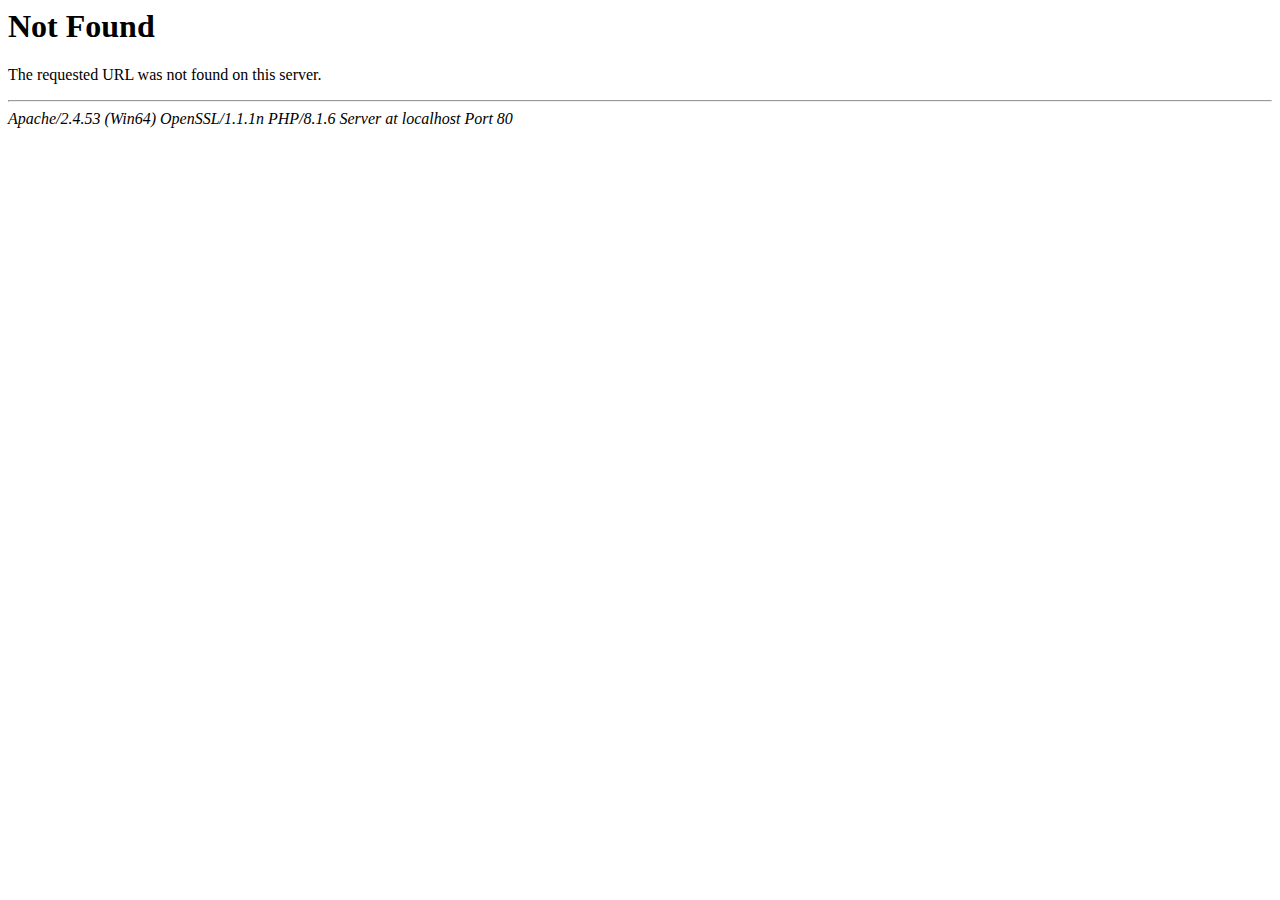
<file: 404 Not Found.html>
<!DOCTYPE html PUBLIC "-//IETF//DTD HTML 2.0//EN">
<!-- saved from url=(0034)http://localhost/db_web2/Index.php -->
<html><head><meta http-equiv="Content-Type" content="text/html; charset=windows-1252">
<title>404 Not Found</title>
</head><body>
<h1>Not Found</h1>
<p>The requested URL was not found on this server.</p>
<hr>
<address>Apache/2.4.53 (Win64) OpenSSL/1.1.1n PHP/8.1.6 Server at localhost Port 80</address>

</body></html>
</file>
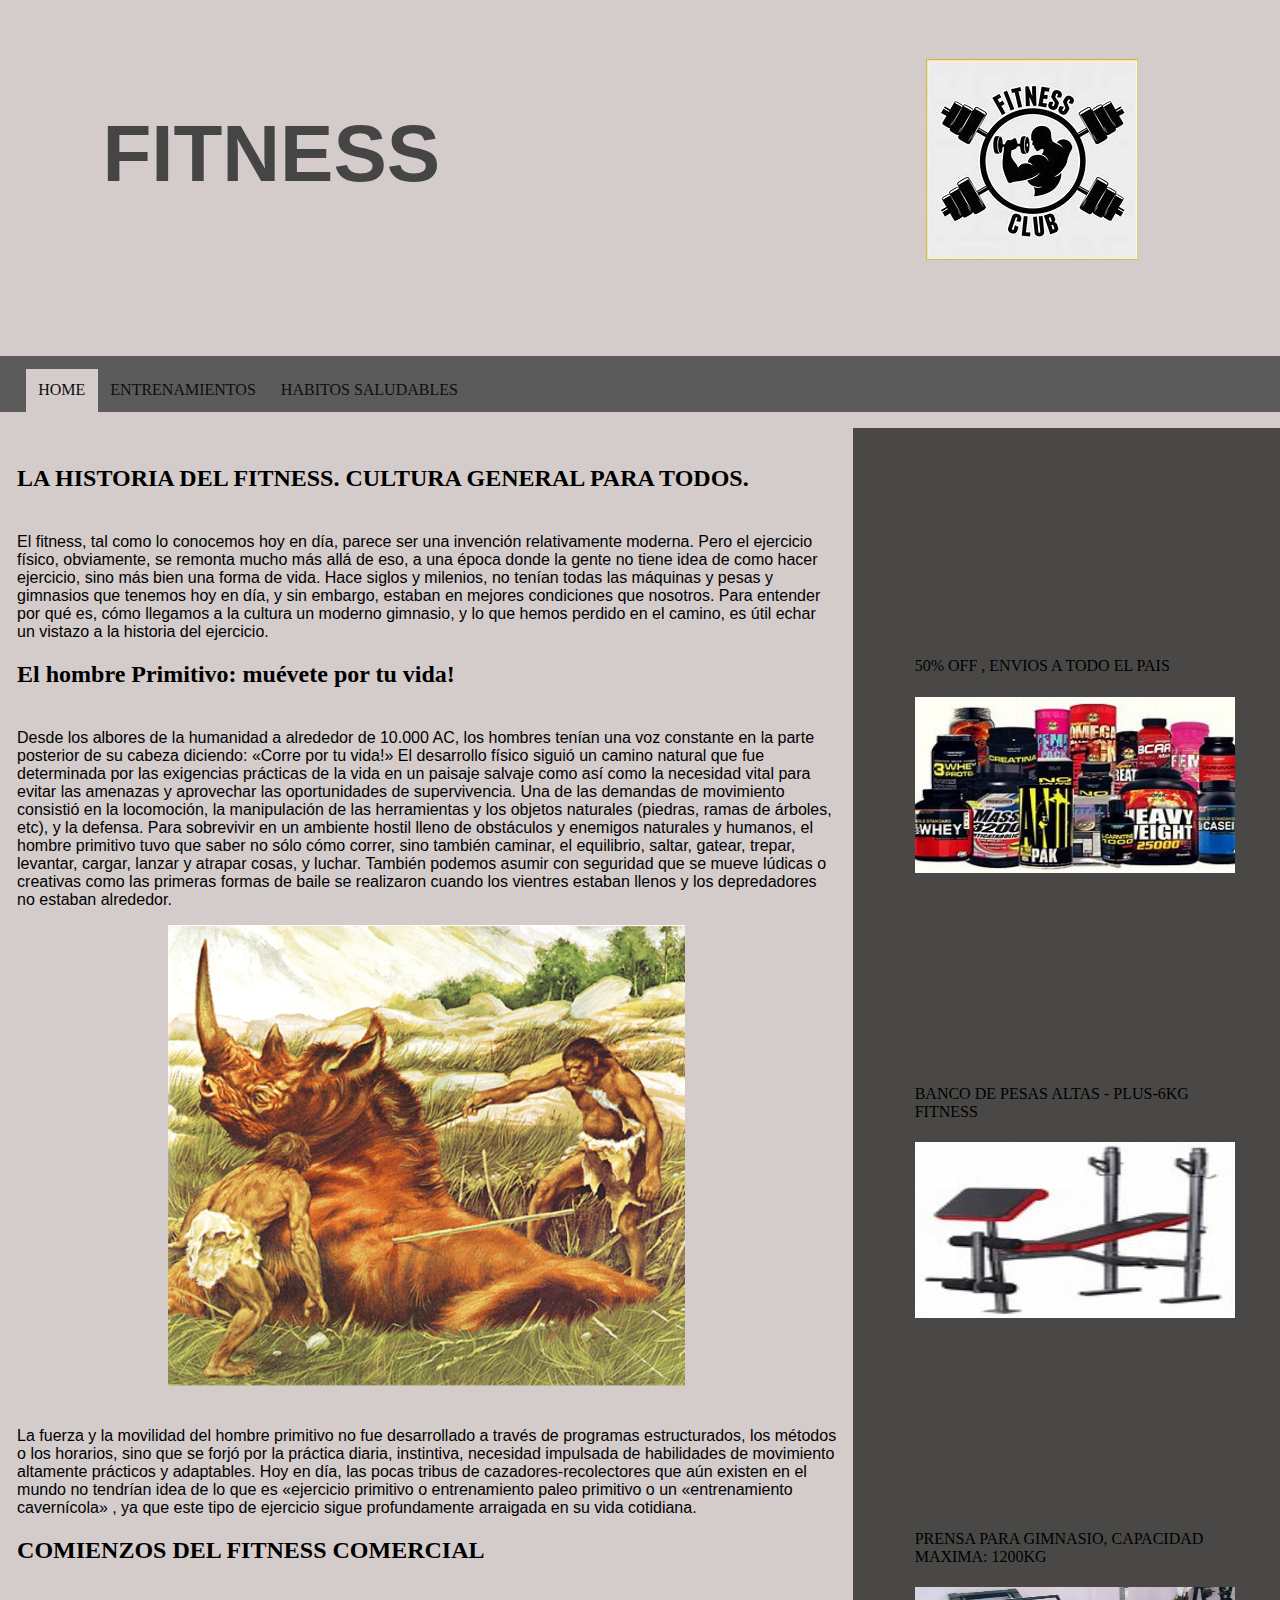
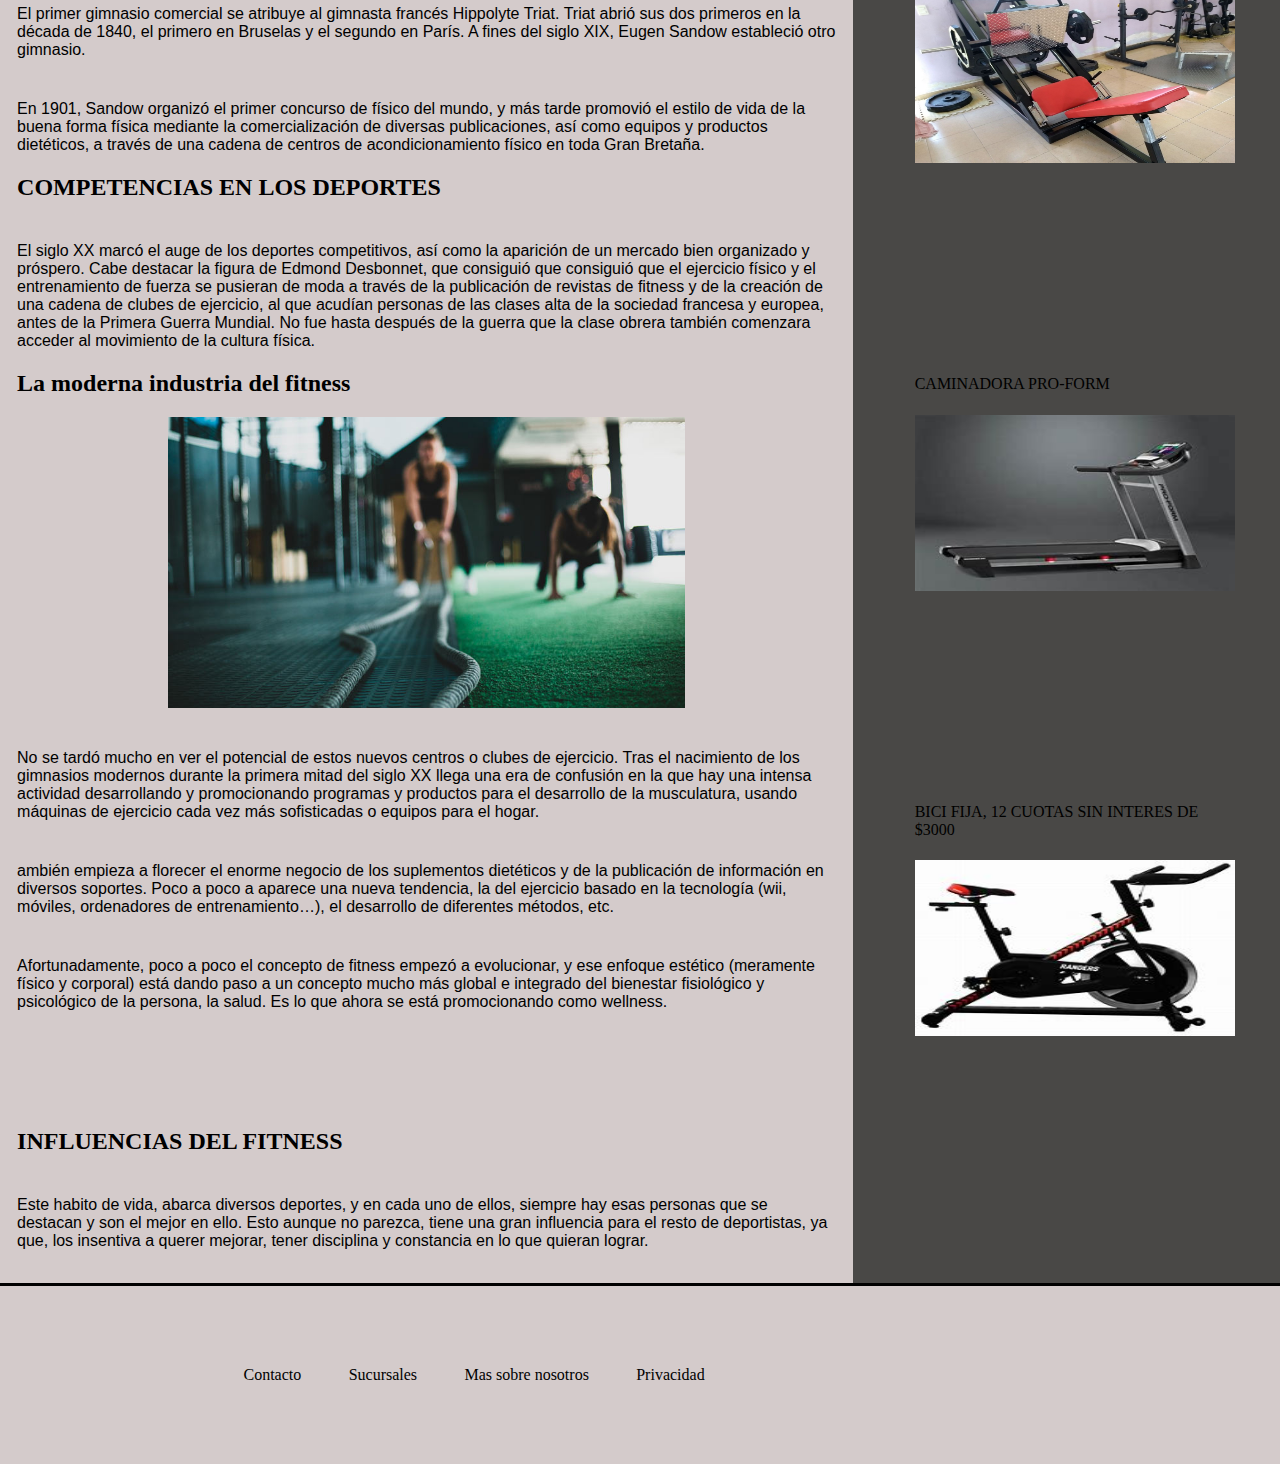
<file: home.html>
<!DOCTYPE html>
<html lang="en">
<head>
    <meta charset="UTF-8">
    <meta http-equiv="X-UA-Compatible" content="IE=edge">
    <meta name="viewport" content="width=device-width, initial-scale=1.0">
    <title>home</title>
    <link rel="stylesheet" href="css/estilos.css">
    <script src="script/partialrender.js"></script> 
</head>
<body>

    <header>
        <h1>FITNESS</h1>
       <figure class="logo"><img src="../imagenes/logo_fitness.jpg" alt="logo"></figure>
        <div class="btn_menu">MENU</div>
    </header> 
    <nav>
       <ul class="navigation">
            <li class="btn_nav" id="index">HOME</li>
            <li class="btn_nav" id="entrenamientos">ENTRENAMIENTOS</li> 
            <li class="btn_nav" id="habitos">HABITOS SALUDABLES</li>
       </ul>
            
    </nav>
    <article id="article"></article>
    <aside>
        <section class="publicidad"> 
            <div>
                

                <figure>
                    <figcaption> 50% OFF , ENVIOS A TODO EL PAIS </figcaption>
                    <img  src="../imagenes/suplementos.jpg" alt="suplementos">
                </figure>
                    
                    <figure>
                        <figcaption > BANCO DE PESAS ALTAS - PLUS-6KG FITNESS</figcaption>
                        <img src="../imagenes/banco_inclinado.jpg" alt="banco_inclinado">
                    </figure>
            
                    
                    <figure>
                        <figcaption>PRENSA PARA GIMNASIO, CAPACIDAD MAXIMA: 1200KG</figcaption>
                        <img src="../imagenes/prensa-gym.jpg" alt="prensa">
                    </figure>
            
                    
                    <figure>
                        <figcaption>CAMINADORA PRO-FORM</figcaption>
                        <img src="../imagenes/caminadora-gym.jpg" alt="caminadora">
                    </figure>
            

                    <figure>
                        <figcaption>BICI FIJA, 12 CUOTAS SIN INTERES DE $3000</figcaption>
                        <img src="../imagenes/bici fija-gym.jpg" alt="bicifija">
                    </figure>
                </div>

            
        </section>
    </aside>
    <footer>
        <ul>
            <li>Contacto</li>
            <li>Sucursales</li>
            <li>Mas sobre nosotros</li>
            <li>Privacidad</li>


        </ul>
        
    </footer>

    
</body>
</html>
</file>
<file: css/estilos.css>
body{
    margin: 0%;
    padding: 0%;
    background-color: #d4cbcb;
}
header{
    grid-area: header ;
    padding: 5%;
    justify-content: space-between;
    display: flex;
    
}
nav{
    grid-area: nav;
    
    }
    

article{
    grid-area: article;
    margin: 2%;


}
aside{
    grid-area:aside ;

    padding: 5%;
    background-color: rgb(73, 72, 70);
    margin: 0%;
    
    
   
}
footer{
    grid-area: footer;
    padding: 5%;
    border-top: 3px solid black ;
   
}

footer ul {
    display: flex;
    flex-direction: row;
    padding-right: 20%;
  
    
    
}
footer ul li {
    list-style: none;
    margin-left: 6%;
    
}
.btn_menu{
    padding: 3%;
    margin-bottom: 5%;
    color: #87866E ;
    display: flex;
    border: 2px solid black;
    user-select: none;
}
 ul.navigation{
    display: none;
    list-style: none;
    flex-direction: column;
    padding-top: 1%;
   padding-bottom: 1%;
    background-color: black;
    justify-content: flex-start;
    padding-left: 0%;

   

}
ul.navigation li{
    margin: 1%;
    padding: 1%;
    color: #0e0d0d;
    user-select: none;
    margin-bottom: -1%;
    color: aliceblue;
    margin-right: 59%;
  
}
ul.navigation li:hover{
    background-color: #b9a9a9;
}

ul.navigation.show{
    display: flex;
}


.secciondehistoria figure{
    display: flex;
    justify-content: center;

}
.secciondehistoria img {
    height: 70%;
    width: 70%;
}


p{
    font-family: sans-serif ;
    margin-top: 5%;
    text-align: start;
}


.publicidad figure{

   padding-top: 50%;
}
.publicidad figure figcaption{
    margin-bottom: 7%;
}



.publicidad  img{
    
    height: 11rem;
    width: 20rem;

}
.logo{
    display: none;
}
 .entrenamientosAerobicos img{
    height: 40%;
    width: 40%;
    object-fit: cover;
}
 .entrenamientosAerobicos figure{
    display: flex;
    justify-content: center;
    padding-top: 5%;
    padding-top: 20%;
}
.contador{
    visibility: hidden;
}
.mostrarcontador,.mostrarcontador span{
    visibility: visible;
    text-decoration: solid;
}

   

.entrenamientosGimnasio ul li{
    color: #030202;
    font-size: larger;
    font-family: sans-serif
}
table , th , td{
    border-collapse: collapse;
    border: solid black 2px;
    
}
.validacion {
    display: flex;
    padding-top: 10%;
    justify-content: center;
    
   
}
.validacion form{
    background-color: #030202;
    border: #030202 solid 15px;
}
.validacion label{
    display: flex;
    flex-direction: column;
    color: #cfcfcb;
}
.validacion input{
    padding: 5%;
    border: #646458 10px solid;
    
}
.validacion div{
    padding-bottom: 7%;
}
.divFormTablaDinamica input  {
    padding: 1.5%;
    margin: 2%;
    
    
    
}
.divFormTablaDinamica button img{
    height: 1.5rem;
    width: 1.5rem;
   
}


.divFormTablaDinamica  button{
    margin-top:3%;
    padding: 1%;

}

.divFormTablaDinamica figure{

    padding:0%;
    margin: 0%;
}

 
.divFormTablaDinamica table {
 margin-left: 15%;
 margin-right: 10%;
 
} 
.divFormTablaDinamica{
    display: flex;
    flex-direction: column;
   
}  
.divTablaDinamica{
    margin-left: 20%;
}
.validacion p span {
    color: #cfcfcb;
    padding-top: 2%;

}
.validacion p {
    color: #cfcfcb;
}
.captchaNone{
    display: none;
}
.seleccionado{
    background-color: #d4cbcb;
   
}






@media only screen and (min-width:660px){
    body{
        margin: 0%;
        padding: 0%;
        display: grid;
        grid-template-columns: 4fr 2fr;
        grid-template-areas: "header header"    
                              "nav nav"
                              "article aside"
                              "footer footer";

                            
    }
    header{
        display: grid;
        grid-template-rows: 50% 50%;
        display: flex;
        justify-content: space-between;
        margin-left: 3%;
        margin-right: 3%;
        border-bottom: 2px rgb(70, 69, 69) ;
        padding-top: 0%;
        
        

    }
    .btn_menu{
        display: none;
        
    }
    ul.navigation{
        display: flex;
        list-style: none;
        background-color: #5c5b5b;
        flex-direction: row;
        padding-left: 2%;
    
    }
    ul.navigation li{
        margin: 0%;
        color: #0e0d0d;
        user-select: none;
       margin-bottom: -1%;
        
        
       
      
    }
   
    footer ul{
        margin-left: 8%;
    }
    .logo{
        display: flex;
        padding-top: 4%
    }
    h1{
        margin-top: 10%;
        font-size: 80px;
        font-family: -apple-system, BlinkMacSystemFont, 'Segoe UI', Roboto, Oxygen, Ubuntu, Cantarell, 'Open Sans', 'Helvetica Neue', sans-serif;
        color: rgb(70, 69, 69);
    }
    .promotoresdelfitness{
        padding-top: 10%;
    }
    table , tbody , th , td{
        border-collapse: collapse;
        border: solid black 2px;
        
    }
    .contador{
        visibility: hidden;
    }
    .mostrarcontador,.mostrarcontador span{
        visibility: visible;
        text-decoration: solid;
    }

    
    
   
    

    }
</file>
